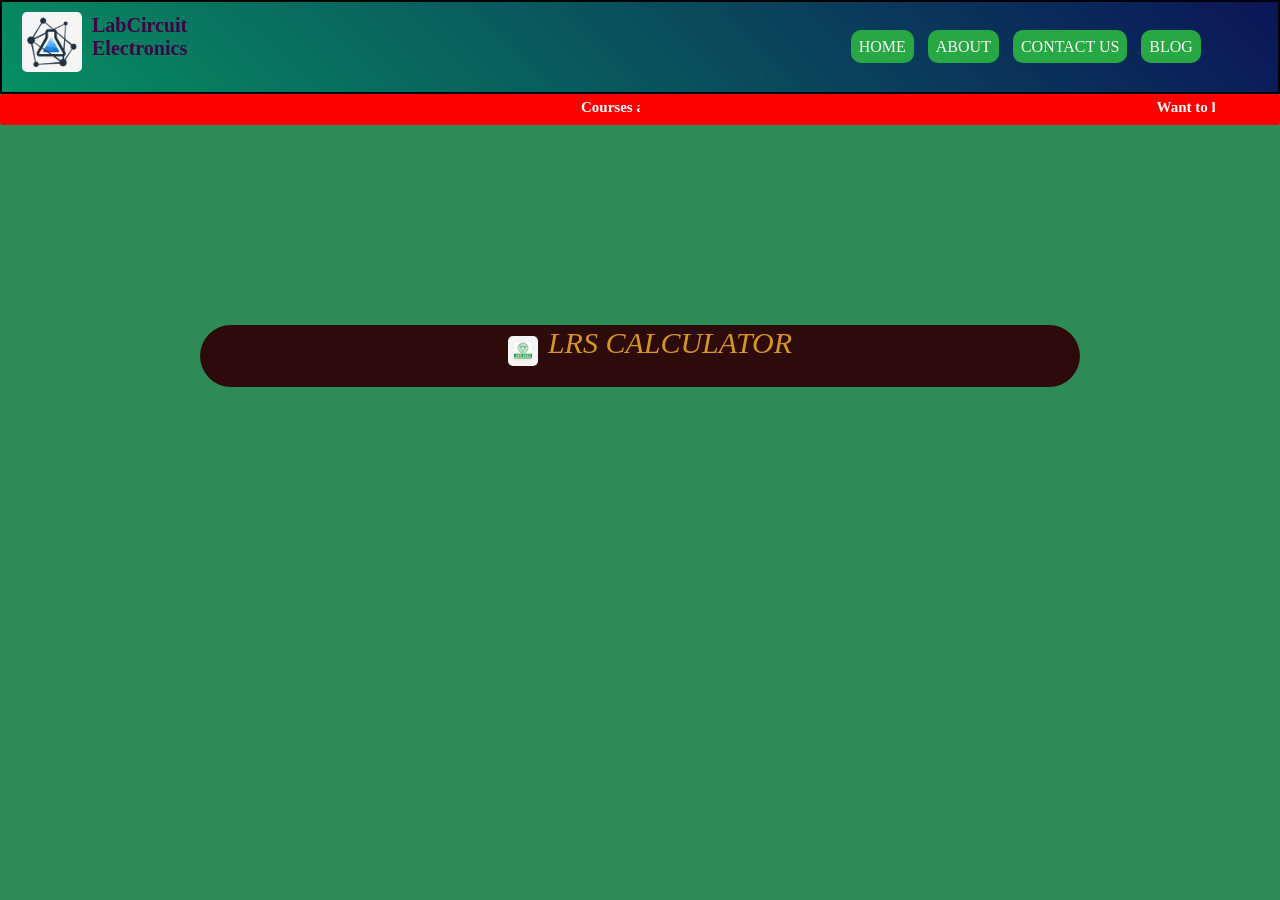
<file: index.html>
<!DOCTYPE html>
<html lang="en">
<head>
    <meta charset="UTF-8">
    <meta name="viewport" content="width=device-width, initial-scale=1.0">
    <title>LabCiruit Electronics</title>
    <link rel="icon" href="img/logo.png">
    <link rel="stylesheet" href="css/mystyle.css">
    
</head>
<body>
    <div class="header">
        <div class="navbar">
            <div class="navbar-left">
                <img src="img/logo.png" alt="logo">
                <p>LabCircuit <br> Electronics</p>
            </div>
            <div class="navbar-right">
                <a href="index.html" class="topbutton">HOME</a>
                <a href="#" class="topbutton">ABOUT</a>
                <a href="#" class="topbutton">CONTACT US</a>
                <a href="#" class="topbutton">BLOG</a>
            </div>
        </div>
    </div>
    <div class="content">
        <div class="marque">
            <marquee behavior="scroll" direction="left" scrolldelay="100ms" width=50%> <a href="#"> Courses are Ready join fastly  </a> <a href="#">   </a> </marquee>
            <marquee behavior="scroll" direction="left" scrolldelay="100ms" width=45%><a href="#"> Want to know something, Contact us  </a></marquee>
        </div>
        <div class="links">
            <center>
                
                <a href="lrs_calculator.html"><img src="img/lrs.png" alt="lrs logo"> LRS CALCULATOR</a>
            </center>
        </div>
    </div>
    <div class="footer">

    </div>
</body>
</html>
</file>
<file: css/mystyle.css>
*{
    margin: 0px;
    padding: 0px;
}
body{
    background-color: seagreen;
}
.navbar{
    display: flex;
    /* background-color: #103640; */
    background: linear-gradient(45deg, #078e61, #0b1558);
    margin: 0px;
    padding: 0px;
}
.navbar-left{
    /* align-content: left; */
    display: flex;
    margin: 0px; 
    padding: 0px;


}
img{
    height: 50px;
    width: 50px;
    margin: 15px;
    padding: 5px;
    /* background-color: floralwhite; */
    border: 1px;
    border-radius: 5px;
    background-color:whitesmoke;
    position: relative;
    left: 5px;
    bottom: 5px;
}

.header{
    /* border-radius: 50px; */
    border: 2px solid black;
}

p{
    align: center;
    margin: 2px 3px 1px 0px;
    padding: 10px 3px 0px 0px;;
    color: rgb(60, 3, 70);
    font-weight: bold;
    font-size: 20px;
    font-family: cursive;
    /* position: absolute; */
    
}
.navbar-right{
    align-content: center;
    /* margin: 1px; */
    justify-content: center;
    margin: auto;
    position: relative;
    /* left: 0px; */
    right: 70px;
}
.topbutton{
    padding: 5px;
    margin: 5px;
    /* border: solid 5px black; */
    text-decoration: none;
    color: whitesmoke;
    background-color: #28a745;
    border-color: #28a745;
    border-radius: 10px 10px 10px 10px;
    font-size: 1rem;
    position: relative;
    left: 100%;
    border: 3px solid transparent;
    font-family: Georgia, 'Times New Roman', Times, serif;
}
.marque{
    padding: 5px;
    font-size: 15px;
    font-family: cursive;
    font-weight: bold;
    background-color: rgb(253, 0, 0);
    border-radius: 3px;
    /* background: linear-gradient(45deg, #078e61, #0b1558); */
}

.marque a{
    text-decoration: none;
    color: white;
}

.marque a:hover{
    color: rgb(110, 110, 255);
}

.links{
    margin: 200px;
    background-color: rgb(46, 11, 11);
    padding: 1px;
    border-radius: 50px;
}

.links:hover{
    background-color: rgb(31, 1, 31);
}

.links  img{
    height: 20px;
    width: 20px;
}

.links a{
    text-decoration: none;
    font-family: cursive;
    font-size: 30px;
    font-style: italic;
    color: rgb(211, 150, 36);
    display: inline-flex;
}
</file>
